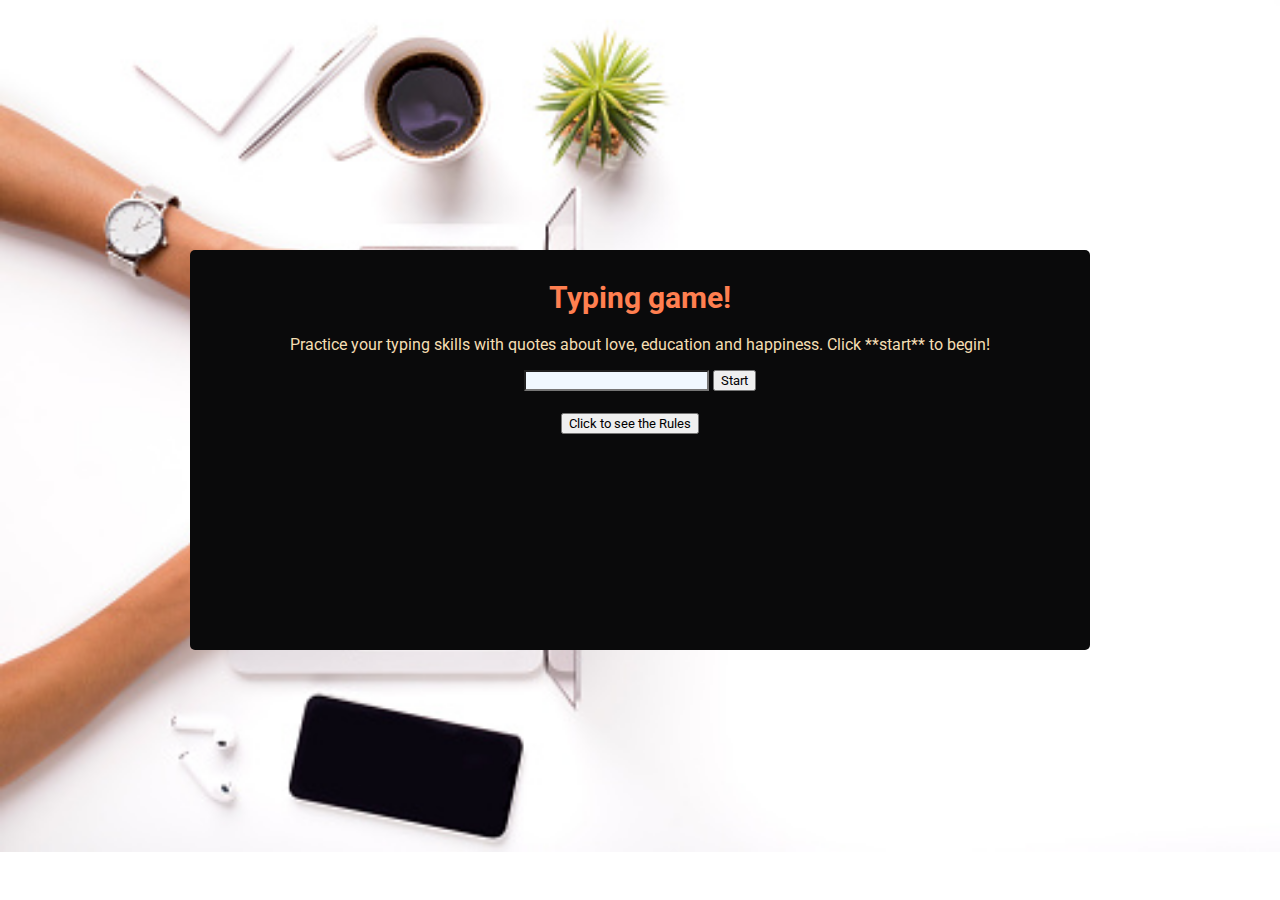
<file: index.html>
<!DOCTYPE html>
<html lang="en">
  <head>
    <meta charset="UTF-8" />
    <meta http-equiv="X-UA-Compatible" content="IE=edge" />
    <meta name="viewport" content="width=device-width, initial-scale=1.0" />
    <title>Typing Game</title>
    <link rel="stylesheet" href="index.css">
  </head>
  <body>
    <div class="container">
      <h1>Typing game!</h1>
      <p>
        Practice your typing skills with quotes about love, education and happiness. Click
        **start** to begin!
      </p>
      <p id="quote"></p>
      <!-- This will display our quote -->
      <p id="message"></p>
      <!-- This will display any status messages -->
      <div>
        <input type="text" aria-label="current word" id="typed-value" />
        <!-- The textbox for typing -->
        <button type="button" id="start">Start</button>
        <!-- To start the game -->
      </div>
      <br>
      <a class="game-btn" href="./rules.html">
        <button>Click to see the Rules</button>
    </a>

    </div>

    <script src="index.js" defer></script>
  </body>
</html>
</file>
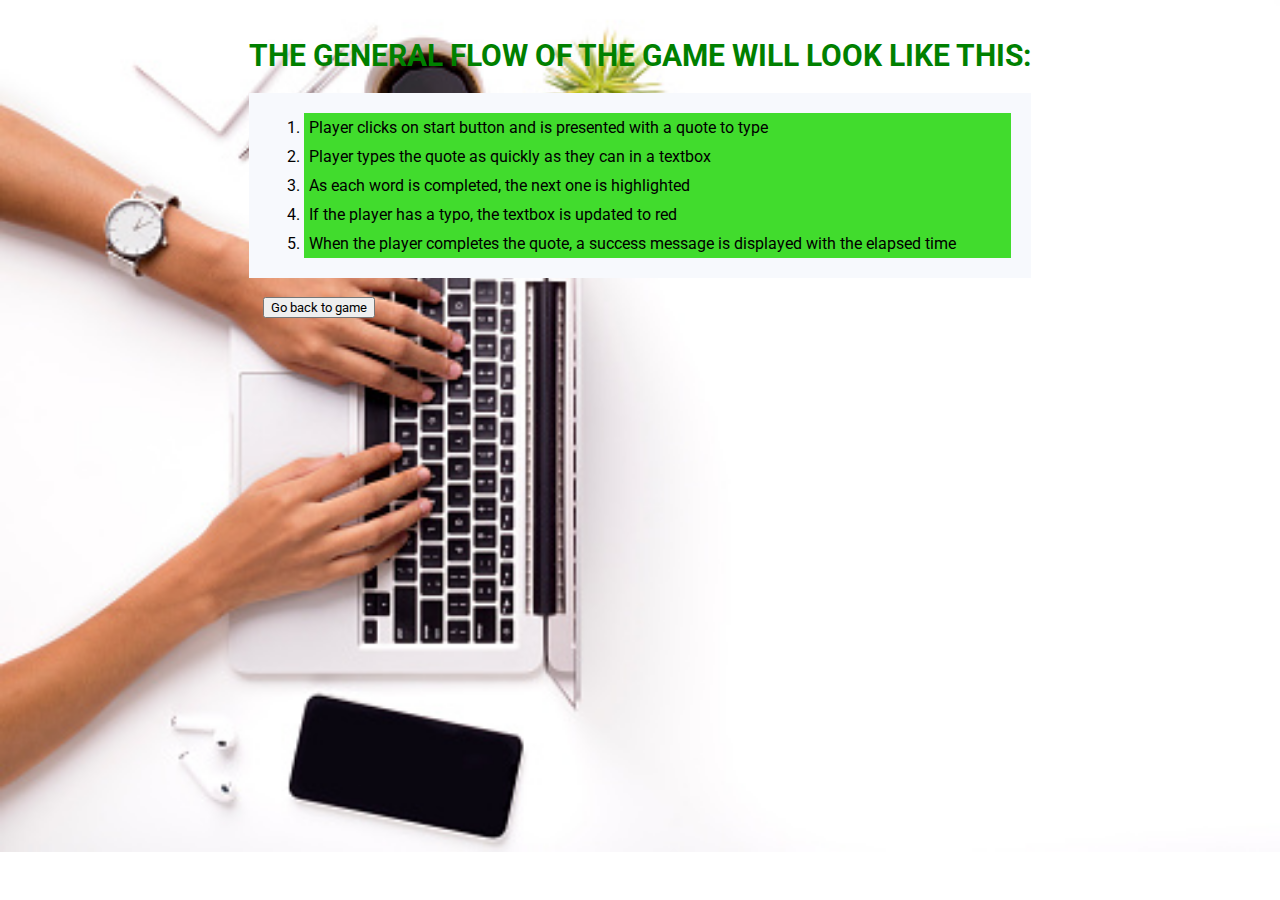
<file: rules.html>
<!DOCTYPE html>
<html lang="en">
<head>
    <meta charset="UTF-8">
    <meta http-equiv="X-UA-Compatible" content="IE=edge">
    <meta name="viewport" content="width=device-width, initial-scale=1.0">
    <title>Game Flow</title>
    <link rel="stylesheet" href="./index.css">
</head>
<body>
    <main class="game-flow">
        <h1 class="heading1">THE GENERAL FLOW OF THE GAME WILL LOOK LIKE THIS:</h1>
    <ol>
        <li>Player clicks on start button and is presented with a quote to type</li>
        <li>Player types the quote as quickly as they can in a textbox</li>
        <li>As each word is completed, the next one is highlighted</li> 
        <li>If the player has a typo, the textbox is updated to red</li> 
        <li>When the player completes the quote, a success message is displayed with the elapsed time</li>
    </ol>
    
    <a class="game-btn" href="./index.html">
        <button>Go back to game</button>
    </a>
    </main>
</body>
</html>
</file>
<file: index.css>
@import url("https://fonts.googleapis.com/css2?family=Roboto:wght@400;500;700;900&display=swap");

* {
  font-family: "Roboto", sans-serif;
}

body {
  display: flex;
  justify-content: center;
  align-items: center;
  background-image: url("./type.jpg");
  background-repeat: no-repeat;
  background-size: cover;
}

h1 {
  color: coral;
  font-size: 30px;
  margin-top: 30px;
}

p {
  color: wheat;
}

input {
  background-color: aliceblue;
}

.container {
  width: 900px;
  max-width: 100%;
  min-height: 400px;
  margin: 0 auto;
  text-align: center;
  background: #0a0a0b;
  border-radius: 5px;
  top: 50%;
  left: 50%;
  position: absolute;
  transform: translate(-50%, -50%);
}

.heading1 {
  color: green;
}

ol {
  background: #f7f9fd;
  padding: 20px;
}

ol li {
    background: #41dc2d;
    color: black;
    padding: 5px;
    margin-left: 35px;
  }

.game-btn {
    margin-top: 20px;
    margin-right: 20px;
    padding: 14px;
    border-radius: 20px;
    cursor: pointer;
    font-size: 1.2em;
    transition: 0.3s;
}

.highlight {
  background-color: deeppink;
}

.error {
  background-color: rgb(247, 12, 12);
  border: red;
}
</file>
